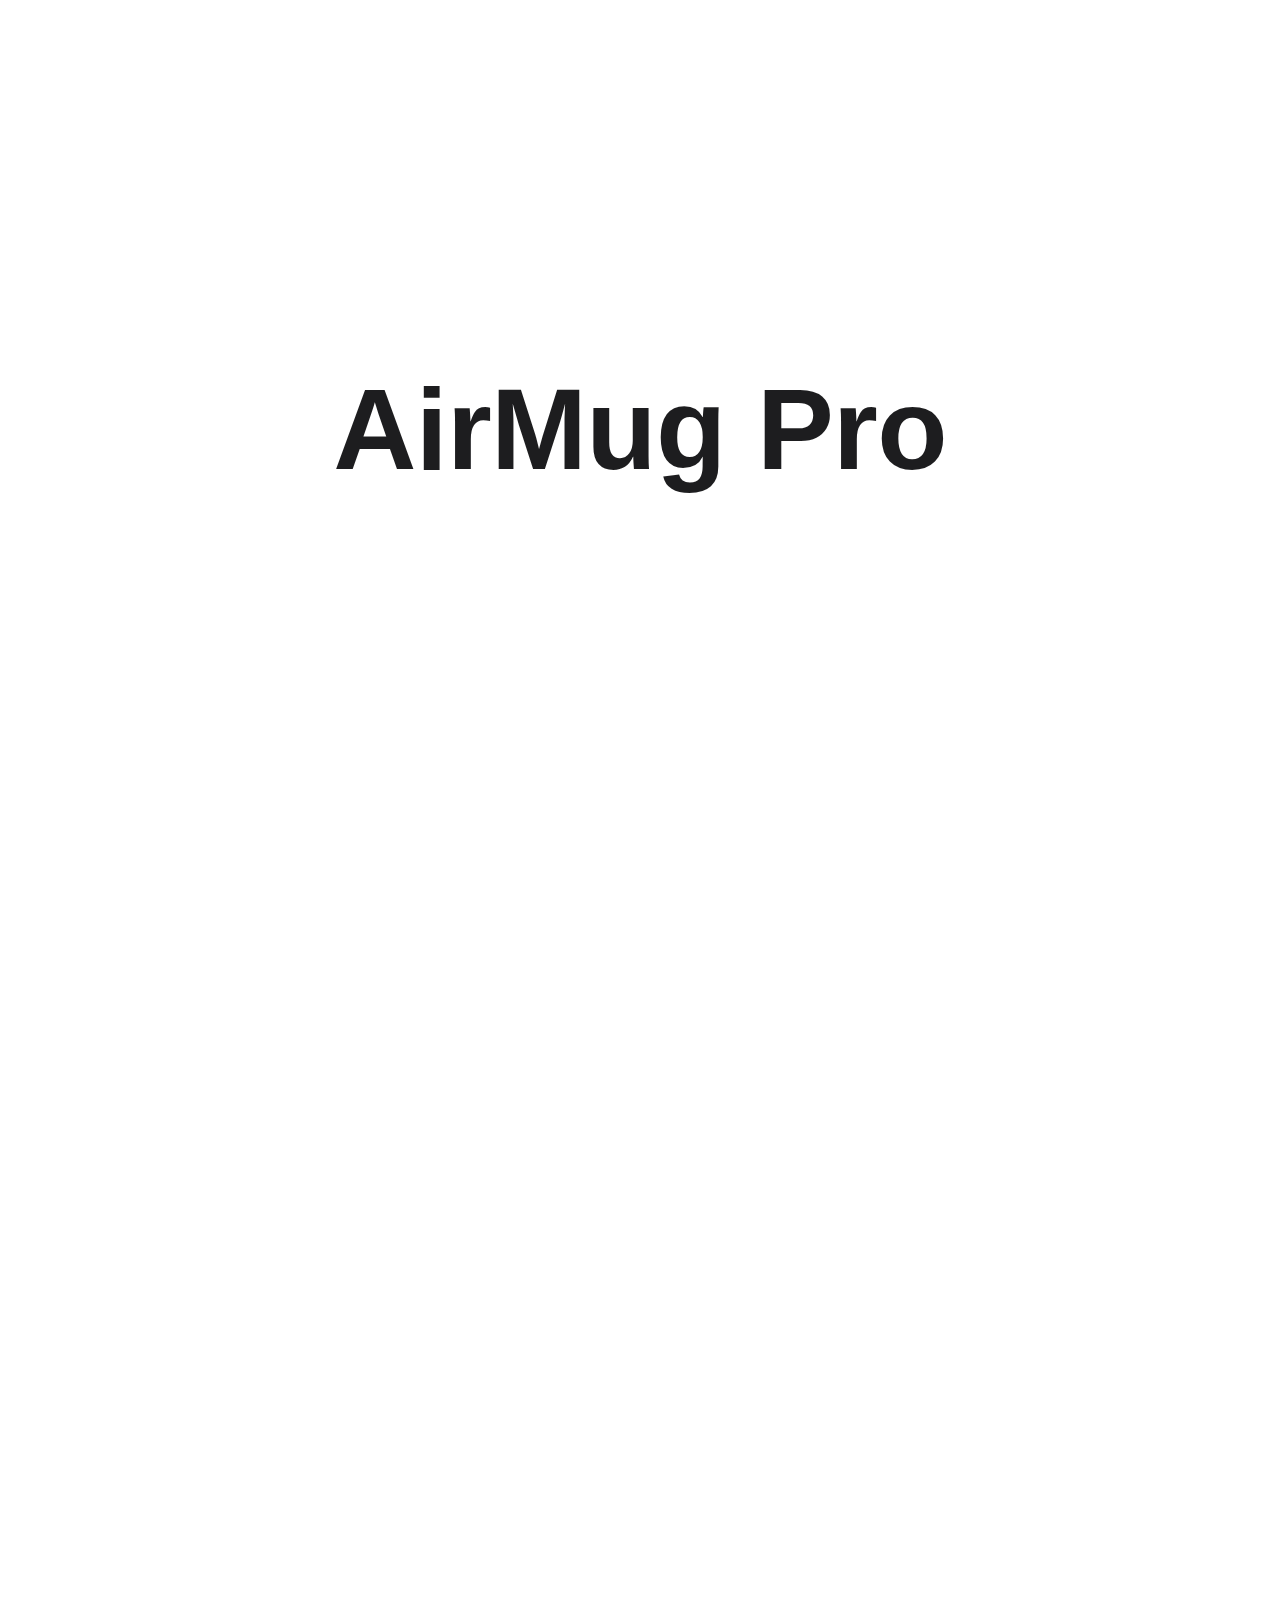
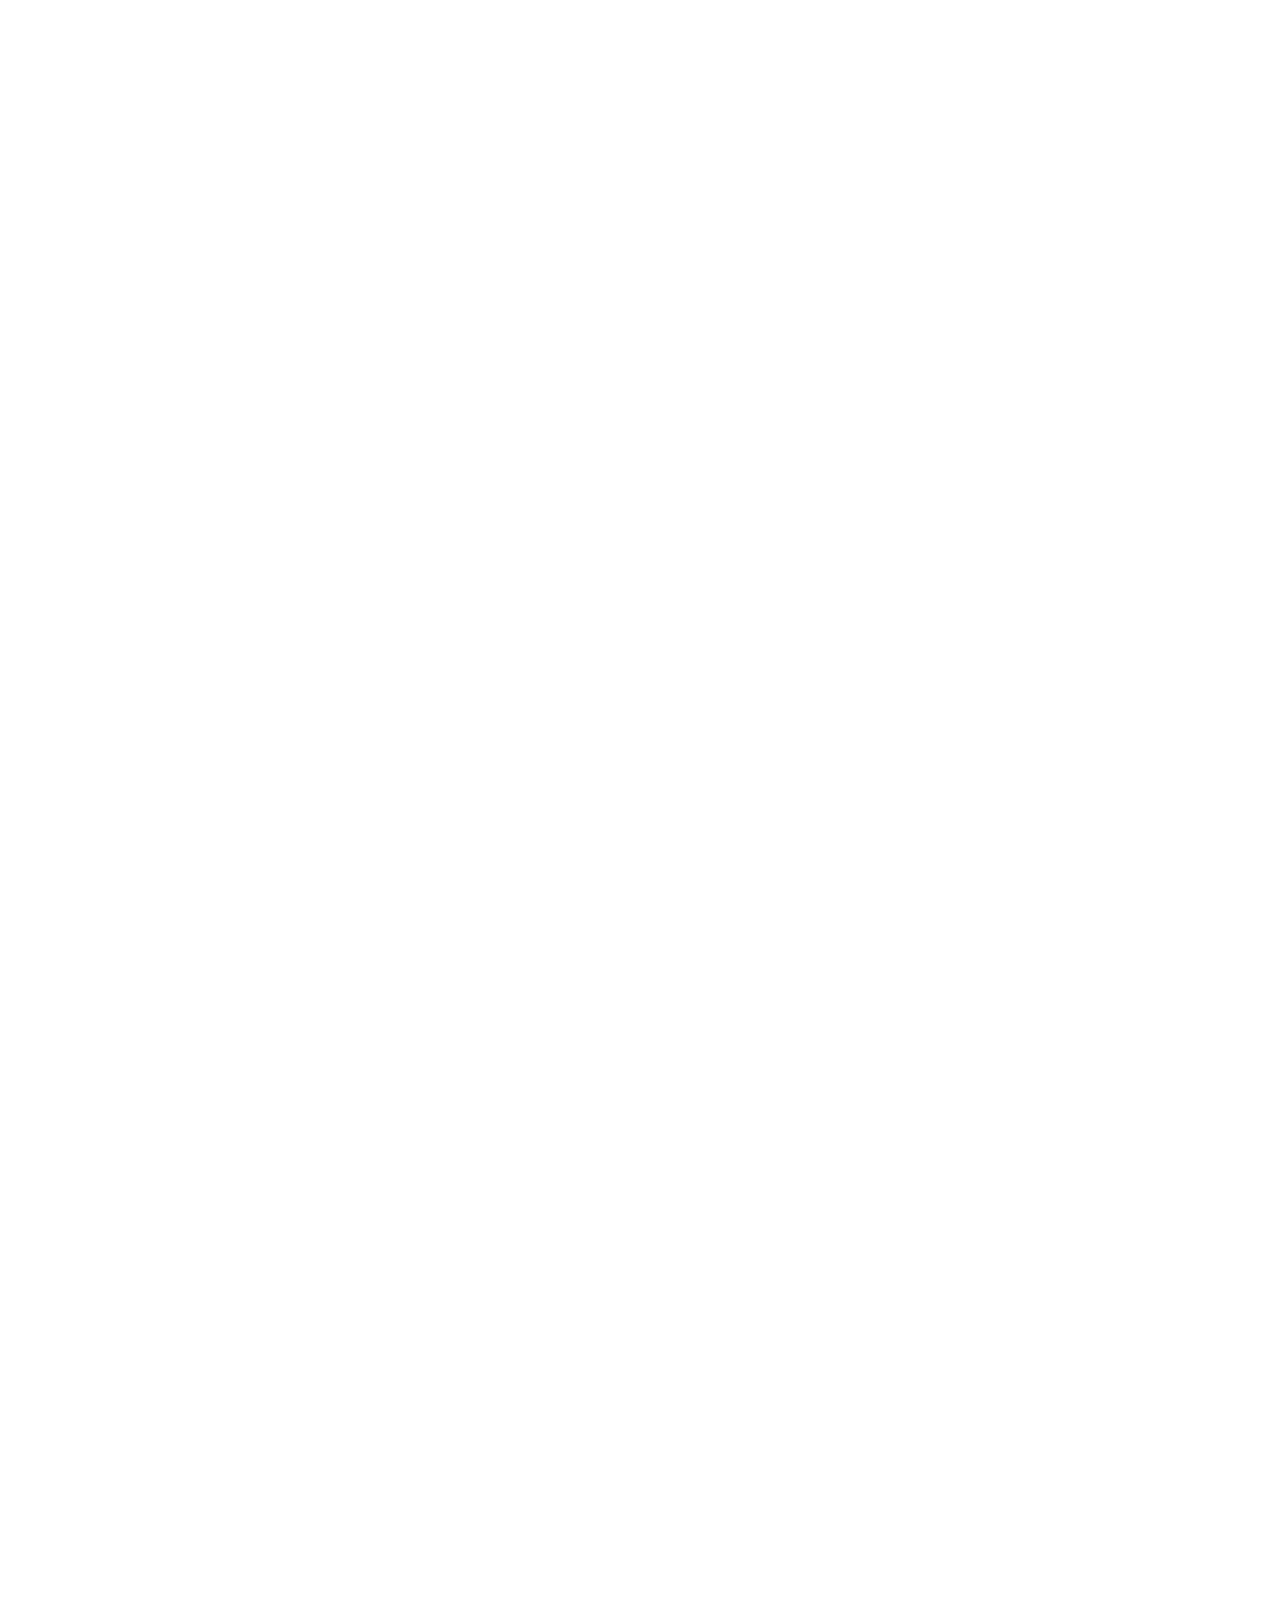
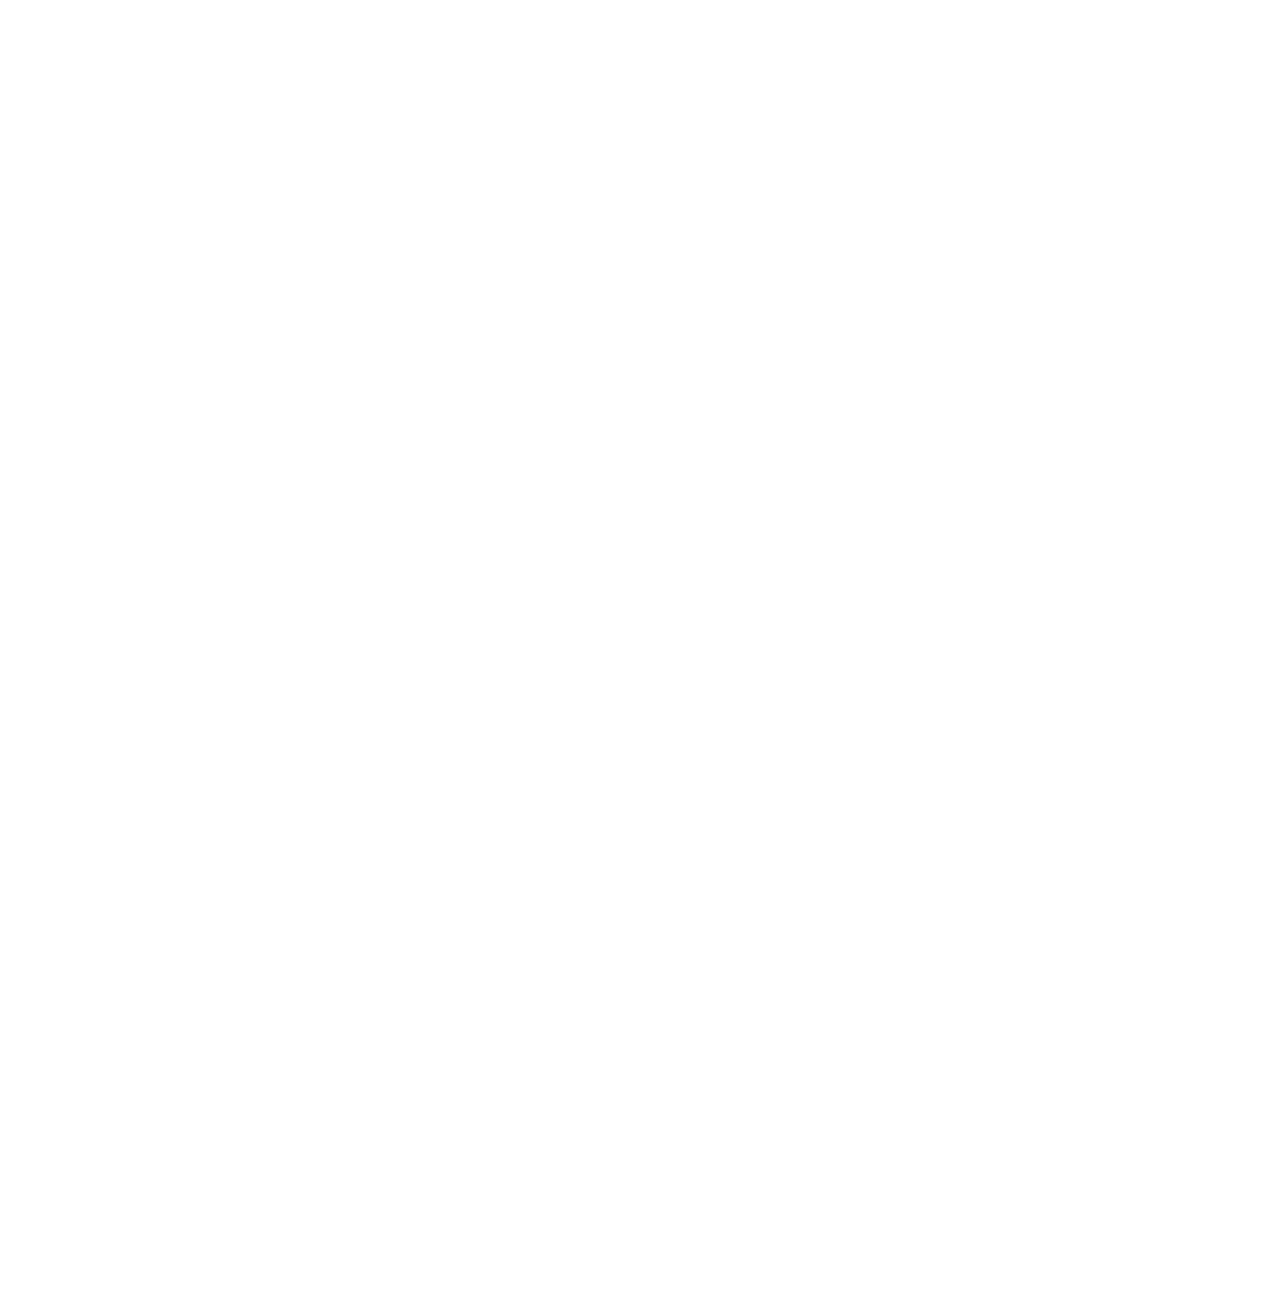
<file: 1_apple/scroll_text.html>
<!DOCTYPE html>
<html>
<head>
	<meta charset="UTF-8">
	<meta name="viewport" content="width=device-width, initial-scale=1.0">
	<meta http-equiv="X-UA-Compatible" content="ie=edge">
	<title>AirMug Pro</title>
	<link href="https://fonts.googleapis.com/css2?family=Noto+Sans+KR:wght@400;900&display=swap" rel="stylesheet">
	<link rel="stylesheet" href="css/default.css">
	<link rel="stylesheet" href="css/main.css">
</head>
<body class="before-load">
	<div class="container">
		<section class="scroll-section" id="scroll-section-0">
			<h1>AirMug Pro</h1>
			<div class="sticky-elem main-message a">
				<p>온전히 빠져들게 하는<br>최고급 세라믹</p>
			</div>
			<div class="sticky-elem main-message b">
				<p>주변 맛을 느끼게 해주는<br>주변 맛 허용 모드</p>
			</div>
			<div class="sticky-elem main-message c">
				<p>온종일 편안한<br>맞춤형 손잡이</p>
			</div>
			<div class="sticky-elem main-message d">
				<p>새롭게 입가를<br>찾아온 매혹</p>
			</div>
		</section>
	</div>
	<script src="js/scroll_text.js"></script>
</body>
</html>
</file>
<file: 1_apple/css/default.css>
@charset 'utf-8';

html {
	font-family: 'Apple SD Gothic Neo', Roboto, 'Noto Sans KR', NanumGothic, 'Malgun Gothic', sans-serif;
	line-height: 1.2;
	word-wrap: break-word;
}
body {
	-webkit-font-smoothing: antialiased;
}
html, body, div, span, applet, object, iframe,
h1, h2, h3, h4, h5, h6, p, blockquote, pre,
a, abbr, acronym, address, big, cite, code,
del, dfn, em, img, ins, kbd, q, s, samp,
small, strike, strong, sub, sup, tt, var,
b, u, i, center,
dl, dt, dd, ol, ul, li,
fieldset, form, label, legend,
table, caption, tbody, tfoot, thead, tr, th, td,
article, aside, canvas, details, embed,
figure, figcaption, footer, header, hgroup,
menu, nav, output, ruby, section, summary,
time, mark, audio, video {
	margin: 0;
	padding: 0;
	border: 0;
}
article, aside, details, figcaption, figure, footer, header, hgroup, menu, nav, section {
	display: block;
}
div, span, article, section, header, footer, aside, p, ul, li, fieldset, legend, label, a, nav, form {
	box-sizing: border-box;
}
ol, ul, li {
	list-style: none;
}
table {
	border-collapse: collapse;
	border-spacing: 0;
}
img {
	max-width: 100%;
	height: auto;
	border: 0;
}
button {
	border: 0;
	background: transparent;
	cursor: pointer;
}
</file>
<file: 1_apple/css/main.css>
@charset 'utf-8';

html {
	font-family: 'Noto Sans KR', sans-serif;
	font-size: 14px;
}
body {
	overflow-x: hidden;
	color: rgb(29, 29, 31);
	letter-spacing: -0.05em;
	background: white;
}
p {
	line-height: 1.6;
}
a {
	color: rgb(29, 29, 31);
	text-decoration: none;
}

body.before-load {
	overflow: hidden;
}
.container {
	/* iPhone 가로 스크롤 방지 */
	overflow-x: hidden;
}
.global-nav {
	position: absolute;
	top: 0;
	left: 0;
	z-index: 10;
	width: 100%;
	height: 44px;
	padding: 0 1rem;
}
.local-nav {
	position: absolute;
	top: 45px;
	left: 0;
	z-index: 11;
	width: 100%;
	height: 52px;
	padding: 0 1rem;
	border-bottom: 1px solid #ddd;
}
.local-nav-sticky .local-nav {
	position: fixed;
	top: 0;
	background: rgba(255, 255, 255, 0.1);
	/* for iPhone */
	-webkit-backdrop-filter: saturate(180%) blur(15px);
	-moz-backdrop-filter: saturate(180%) blur(15px);
	-o-backdrop-filter: saturate(180%) blur(15px);
	backdrop-filter: saturate(180%) blur(15px);
}
.global-nav-links,
.local-nav-links {
	display: flex;
	align-items: center;
	max-width: 1000px;
	height: 100%;
	margin: 0 auto;
}
.global-nav-links {
	justify-content: space-between;
}
.local-nav-links .product-name {
	margin-right: auto;
	font-size: 1.4rem;
	font-weight: bold;
}
.local-nav-links a {
	font-size: 0.8rem;
}
.local-nav-links a:not(.product-name) {
	margin-left: 2em;
}
.scroll-section {
	position: relative;
	padding-top: 50vh;
}
#scroll-section-0 h1 {
	position: relative;
	top: -10vh;
	z-index: 5;
	font-size: 4rem;
	text-align: center;
}
.main-message {
	display: flex;
	align-items: center;
	justify-content: center;
	top: 35vh;
	margin: 5px 0;
	height: 3em;
	font-size: 2.5rem;
	opacity: 0;
}
.main-message p {
	font-weight: bold;
	text-align: center;
	line-height: 1.2;
}
.main-message small {
	display: block;
	margin-bottom: 0.5em;
	font-size: 1.2rem;
}
#scroll-section-2 .main-message {
	font-size: 3.5rem;
}
.description {
	max-width: 1000px;
	margin: 0 auto;
	padding: 0 1rem;
	font-size: 1.2rem;
	color: #888;
}
.description strong {
	float: left;
	margin-right: 0.2em;
	font-size: 3rem;
	color: rgb(29, 29, 31);
}
.sticky-elem.desc-message {
	width: 45%;
	font-weight: bold;
	opacity: 0;
}
.pin {
	width: 1px;
	height: 100px;
	background: rgb(29, 29, 31);
}
#scroll-section-2 .b {
	top: 10%;
	left: 40%;
}
#scroll-section-2 .c {
	top: 15%;
	left: 45%;
}
.mid-message {
	max-width: 1000px;
	margin: 0 auto;
	padding: 0 1rem;
	font-size: 2rem;
	color: #888;
}
.mid-message strong {
	color: rgb(29, 29, 31);
}
.canvas-caption {
	max-width: 1000px;
	margin: -24rem auto 0;
	padding: 0 1rem;
	font-size: 1.2rem;
	color: #888;
}
.footer {
	display: flex;
	align-items: center;
	justify-content: center;
	height: 7rem;
	color: white;
	background: darkorange;
}
.sticky-elem {
	display: none;
	position: fixed;
	left: 0;
	width: 100%;
}
#show-scene-0 #scroll-section-0 .sticky-elem,
#show-scene-1 #scroll-section-1 .sticky-elem,
#show-scene-2 #scroll-section-2 .sticky-elem,
#show-scene-3 #scroll-section-3 .sticky-elem {
	display: block;
	will-change: transform, opacity;
}
.scroll-effect-end .sticky-elem {
	/* 스크롤 효과가 모두 끝나고, 아래 일반 콘텐츠 영역에서는 sticky-elem들을 모두 안보이도록 */
	display: none !important;
}
.sticky-elem-canvas {
	top: 0;
	height: 100%;
}
.sticky-elem-canvas canvas {
	position: absolute;
	top: 50%;
	left: 50%;
}
#scroll-section-3 {
	display: flex;
	flex-direction: column;
	align-items: center;
}
.image-blend-canvas.sticky {
	position: fixed;
	top: 0;
	z-index: 10;
}
.loading {
	display: flex;
	align-items: center;
	justify-content: center;
	position: fixed;
	top: 0;
	right: 0;
	bottom: 0;
	left: 0;
	z-index: 100;
	background: white;
	opacity: 0;
	transition: 0.5s;
}
.before-load .container {
    display: none;
}
.before-load .loading {
	opacity: 1;
}
@keyframes loading-spin {
	100% { transform: rotate(360deg); }
}
@keyframes loading-circle-ani {
	0% { stroke-dashoffset: 157; }
	75% { stroke-dashoffset: -147; }
	100% { stroke-dashoffset: -157; }
}
.loading-circle {
	width: 54px;
	height: 54px;
	animation: loading-spin 3s infinite;
}
.loading-circle circle {
	stroke: black;
	stroke-width: 4;
	/* getTotalLength()로 stroke의 길이를 얻어올 수 있음 */
	stroke-dasharray: 157, 157;
	stroke-dashoffset: 0;
	fill: transparent;
	animation: loading-circle-ani 1s infinite;
	/* transition: 1s; */
}
/* .loading-circle:hover circle {
	stroke-dashoffset: -157;
} */

.normal-content {
	margin-bottom: 10rem;
}

@media (min-width: 1024px) {
	#scroll-section-0 h1 {
		font-size: 9vw;
	}
	.main-message {
		font-size: 4vw;
	}
	.description {
		padding: 0;
		font-size: 2rem;
	}
	.description strong {
		font-size: 6rem;
	}
	#scroll-section-2 .main-message {
		font-size: 6vw;
	}
	.main-message small {
		font-size: 1.5vw;
	}
	.sticky-elem.desc-message {
		width: 20%;
	}
	#scroll-section-2 .b {
		top: 20%;
		left: 53%;
	}
	#scroll-section-2 .c {
		left: 55%;
	}
	.mid-message {
		width: 1000px;
		padding: 0;
		font-size: 4vw;
	}
	.canvas-caption {
		margin-top: -8rem;
		padding: 0;
		font-size: 2rem;
	}
}
</file>
